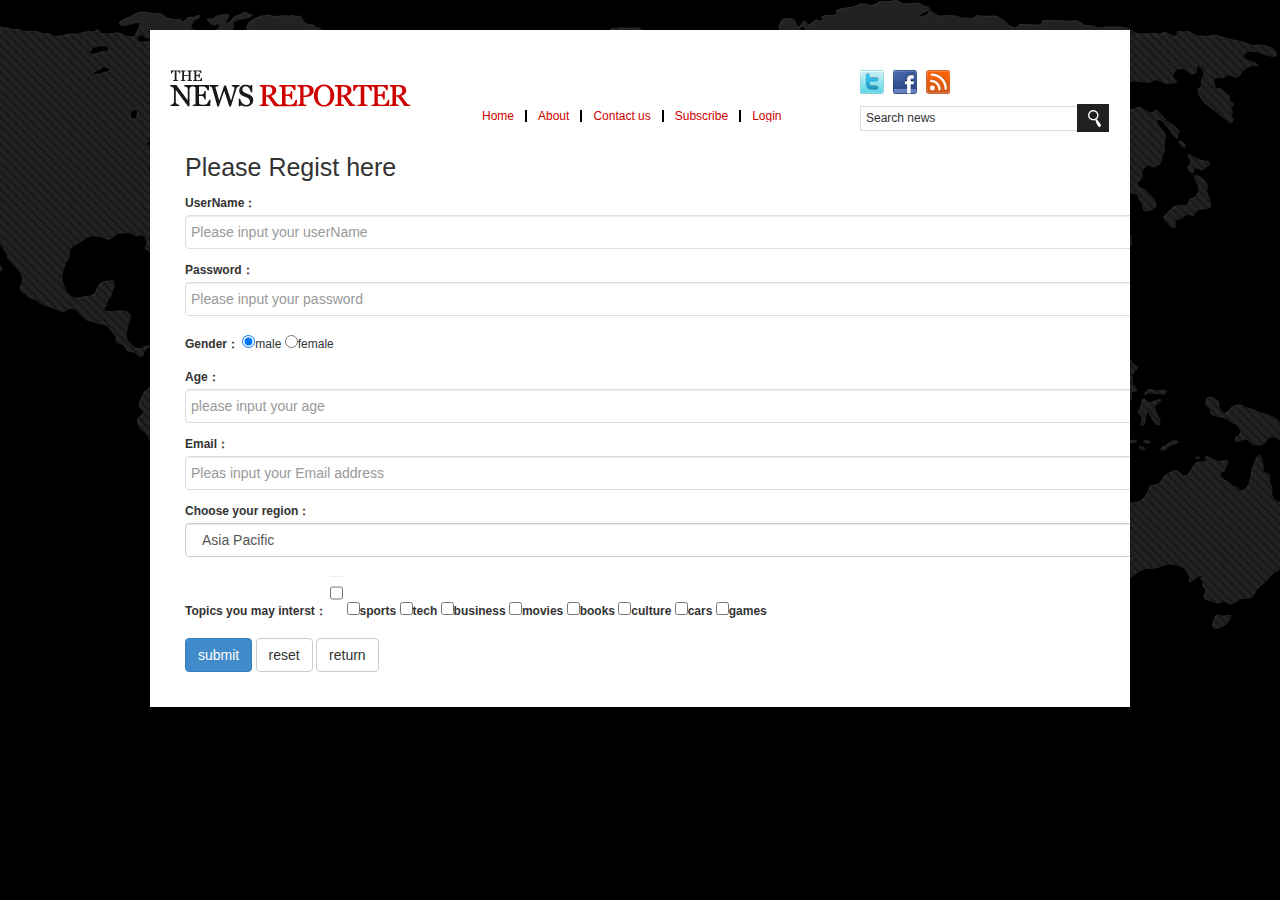
<file: regist.html>
<!-- HTML5文档-->
<!DOCTYPE html>
<!-- 网页使用的语言 -->
<html lang="en">
<head>
    <!-- 指定字符集 -->
    <meta charset="utf-8">
    <!-- 使用Edge最新的浏览器的渲染方式 -->
    <meta http-equiv="X-UA-Compatible" content="IE=edge">
    <!-- viewport视口：网页可以根据设置的宽度自动进行适配，在浏览器的内部虚拟一个容器，容器的宽度与设备的宽度相同。
    width: 默认宽度与设备的宽度相同
    initial-scale: 初始的缩放比，为1:1 -->
    <meta name="viewport" content="width=device-width, initial-scale=1">
    <!-- 上述3个meta标签*必须*放在最前面，任何其他内容都*必须*跟随其后！ -->


    <!-- 1. 导入CSS的全局样式 -->
    <link href="css/bootstrap.min.css" rel="stylesheet">
    <!-- 2. jQuery导入，建议使用1.9以上的版本 -->
    <script src="js/jquery-2.1.0.min.js"></script>
    <!-- 3. 导入bootstrap的js文件 -->
    <script src="js/bootstrap.min.js"></script>
    <title>Champion News Reporter</title>
    <meta http-equiv="Content-Type" content="text/html; charset=utf-8" />
    <meta name="viewport" content="width=device-width, initial-scale=1.0" />
    <link rel="stylesheet" type="text/css" href="assets/font/font-awesome.min.css" />
    <link rel="stylesheet" type="text/css" href="assets/font/font.css" />
    <link rel="stylesheet" type="text/css" href="assets/css/bootstrap.min.css" media="screen" />
    <link rel="stylesheet" type="text/css" href="assets/css/style.css" media="screen" />
    <link rel="stylesheet" type="text/css" href="assets/css/responsive.css" media="screen" />
    <link rel="stylesheet" type="text/css" href="assets/css/jquery.bxslider.css" media="screen" />
</head>
<body>
<div class="body_wrapper">
    <div class="center">
        <div class="header_area">
            <!--logo(Champion News Reporter) need to change-->
            <div class="logo floatleft"><a href="#"><img src="images/logo.png" alt="" /></a></div>
            <div class="top_menu floatleft">
                <ul>
                    <li><a href="index.html">Home</a></li>
                    <li><a href="#">About</a></li>
                    <li><a href="#">Contact us</a></li>
                    <li><a href="#">Subscribe</a></li>
                    <li><a href="#">Login</a></li>
                </ul>
            </div>
            <div class="social_plus_search floatright">
                <div class="social">
                    <ul>
                        <li><a href="#" class="twitter"></a></li>
                        <li><a href="#" class="facebook"></a></li>
                        <li><a href="#" class="feed"></a></li>
                    </ul>
                </div>
                <div class="search">
                    <form action="#" method="post" id="search_form">
                        <input type="text" value="Search news" id="s" />
                        <input type="submit" id="searchform" value="search" />
                        <input type="hidden" value="post" name="post_type" />
                    </form>
                </div>
            </div>
        </div>



<div class="container">
    <h2 style="text-align:left">Please Regist here</h2>
    <form action="" method="post">
        <div class="form-group">
            <label for="name">UserName：</label>
            <input type="text" class="form-control" id="name" name="name" placeholder="Please input your userName">
        </div>

        <div class="form-group">
            <label for="password">Password：</label>
            <input type="password" class="form-control" id="password" name="password" placeholder="Please input your password">
            </select>
        </div>

        <div class="form-group">
            <label>Gender：</label>
            <input type="radio" name="gender" value="male" checked="checked"/>male
            <input type="radio" name="gender" value="female"/>female
        </div>

        <div class="form-group">
            <label for="age">Age：</label>
            <input type="text" class="form-control" id="age" name="age" placeholder="please input your age">
        </div>

        <div class="form-group">
            <label for="email">Email：</label>
            <input type="text" class="form-control" id="email" name="email" placeholder="Pleas input your Email address"/>
        </div>

        <div class="form-group">
            <label for="address">Choose your region：</label>
            <select name="address" class="form-control" id="address">
                <option value="Asia Pacific">Asia Pacific</option>
                <option value="Africa, Middle East, and India">Africa, Middle East, and India</option>
                <option value="Europe">Europe</option>
                <option value="Latin America and the Caribbean">Latin America and the Caribbean</option>
                <option value="The United States, Canada, and Puerto Rico">The United States, Canada, and Puerto Rico</option>
            </select>
        </div>

        <div class="form-group">
            <label for="topics" >Topics you may interst：</label>
            <label><input type="checkbox" class="form-control" id="topics" name="topics"> </label>
            <label><input name="sports" type="checkbox" value="1"/>sports </label>
            <label><input name="tech" type="checkbox" value="2"/>tech </label>
            <label><input name="business" type="checkbox" value="3"/>business </label>
            <label><input name="movies" type="checkbox" value="4"/>movies </label>
            <label><input name="books" type="checkbox" value="5"/>books </label>
            <label><input name="culture" type="checkbox" value="6"/>culture </label>
            <label><input name="cars" type="checkbox" value="7"/>cars </label>
            <label><input name="games" type="checkbox" value="8"/>games </label>
            </select>
        </div>





        <div class="form-group" style="text-align: left">
            <input class="btn btn-primary" type="submit" value="submit" />
            <input class="btn btn-default" type="reset" value="reset" />
            <input class="btn btn-default" type="button" value="return" />
        </div>




    </form>
</div>
    </div>
</div>
</body>
</html>
</file>
<file: assets/font/font.css>
@font-face {
font-family: "bebasregular";
src: url("fonts/bebas___-webfont.eot");
src: url("fonts/bebas___-webfont.eot?#iefix") format("embedded-opentype"),
url("fonts/bebas___-webfont.woff") format("woff"),
url("fonts/bebas___-webfont.ttf") format("truetype"),
url("fonts/bebas___-webfont.svg#bebasregular") format("svg");
font-weight: normal;
font-style: normal;
}
</file>
<file: assets/css/style.css>
/*
Template Name: The News Reporter
Template URI: http://www.wpfreeware.com/news-reporter-wordpress-magazine-themes/
Author: WpFreeware
Author URI: http://www.wpfreeware.com
Description: A Pro responsive magazine website template
Version: 1.0 
License: GPL
License URI: http://www.gnu.org/licenses/gpl-2.0.html
*/

*{margin:0; padding:0}
body{font-family:Arial; font-size:12px; line-height:13px; background:url("images/site_bg.png") top center no-repeat fixed #000}
a{color:#000; text-decoration:none}
a:hover, a:active, a:focus{text-decoration:none; color:#000}
input[type=text], input[type=password], textarea{border:1px solid #ddd; padding:5px}
input[type=submit]
h1, h2, h4, h5, h6{font-weight:normal; margin:0 0 15px}
h3{color:#202021; font-size:12px; font-weight:bold; margin-bottom:2px; line-height:13px}
h2{font-size:25px; line-height:30px}
img{max-width:100%; height:auto}
.alignleft{float:left; margin-left:0px}
.aligncenter{display:block; margin:10px auto}
.alignright{float:right; margin-left:10px}
.floatleft{float:left}
.floatright{float:right}
.center{width:980px; display:block; margin:0 auto; padding:20px; background:#fff; transition:all 1.3s ease 0s; -moz-transition:all 1.3s ease 0s; -webkit-transition:all 1.3s ease 0s; -o-transition:all 1.3s ease 0s; -ms-transition:all 1.3s ease 0s}
div{overflow:hidden}
.slider{height:350px; overflow:visible}
.bxslider, .bx-viewport, .bx-controls, .bx-pager, .bx-controls-direction{overflow:visible}
#selectnav1{display:none}
#selectnav2{display:none}
#nav{display:block}
#f_menu{display:block}
.body_wrapper{background:url("images/body_bg.png") repeat; margin-top:30px; margin-bottom:30px}
.header_area{}
.logo{margin-top:20px}
.top_menu{margin-left:60px; margin-top:60px; width:330px}
.top_menu ul{list-style:none outside none; margin:0; padding:0}
.top_menu ul li{float:left; border-right:2px solid #000}
.top_menu ul li:last-child{border-right:none}
.top_menu ul li a{color:#CF0000; display:block; font-size:12px; padding:0 11px; line-height:12px}
.top_menu ul li a:hover{text-decoration:underline}
.social_plus_search{margin-bottom:20px}
.social{width:250px; margin:20px 0px 10px 0px}
.social ul{list-style:none outside none; margin:0; padding:0}
.social ul li{float:left; margin-right:7px}
.social ul li a{display:block; padding:12px 13px}
.twitter{background:url("images/social_icons.png") no-repeat scroll 0 0 rgba(0,0,0,0)}
.facebook{background:url("images/social_icons.png") no-repeat scroll -37px 0px rgba(0,0,0,0)}
.feed{background:url("images/social_icons.png") no-repeat scroll -73px 0px rgba(0,0,0,0)}
.search{}
.search #search_form{}
.search #s{width:87%}
.search #searchform{background:url("images/search.png") no-repeat scroll 0 0 rgba(0,0,0,0); border:medium none; height:28px; margin-left:-4px; text-indent:-99999px; width:13%}
.main_menu_area{overflow:visible; background:#0D0E0F; min-height:50px}
.main_menu_area ul{margin:0; padding:0; list-style:none}
.main_menu_area ul li{float:left; position:relative}
.main_menu_area ul li a{color:#FFF; display:block; font-family:'bebasregular'; font-size:15px; padding:18px 18.7px}
.main_menu_area ul li a:hover{background:#CF0000}
#nav li ul{transition:all 0.3s ease 0s; -moz-transition:all 0.3s ease 0s; -webkit-transition:all 0.3s ease 0s; -o-transition:all 0.3s ease 0s; -ms-transition:all 0.3s ease 0s}
/* dropdown css level one*/
.main_menu_area ul li ul{background:none repeat scroll 0 0 #0D0E0F; top:100px; position:absolute; width:215px; z-index:99999; right:-99999px}
.main_menu_area ul li ul li{float:none; position:relative}
.main_menu_area ul >li:hover >ul{left:0px; top:49px}
.main_menu_area ul li ul li a{font-family:arial; font-weight:bold}
.main_menu_area ul li ul li a:hover{}
/* dropdown css level two*/
.main_menu_area ul li ul li ul{background:none repeat scroll 0 0 #0D0E0F; right:215px; position:absolute; width:215px; z-index:99999; right:-99999px}
.main_menu_area ul li ul li ul li{float:none}
.main_menu_area ul li ul li:hover ul{left:215px !important; top:0px}
.main_menu_area ul li ul li ul li a{font-family:arial; font-weight:bold}
.slider_area, .slider{display:block; position:relative; width:100%; margin:0; padding:0;}
.slider *{margin:0; padding:0;}
.slider img{max-width:100%;}
.slider1{width:670px}
.slider2{width:250px}
.content_area{margin-top:25px}
.main_content{width:670px}
.left_coloum{width:450px}
.single_left_coloum_wrapper{position:relative; margin-left:-10px; margin-bottom:30px}
.single_left_coloum_wrapper .title{margin-left:10px}
.title{border-bottom:4px solid #CF0000; font-family:'bebasregular'; font-size:20px; word-spacing:2px}
.more{background:url("images/plus.png") no-repeat scroll 57px 9px #CF0000; color:#FFF; display:block; font-size:10px; font-weight:bold; padding:4px 20px; position:absolute; right:0; text-transform:uppercase; top:10px}
.popular_more{background:url("images/plus.png") no-repeat scroll 57px 12px #CF0000; color:#FFF; display:block; font-size:10px; font-weight:bold; padding:7px 20px; text-transform:uppercase; width:74px; margin-top:10px}
.single_left_coloum{margin-left:10px; width:143px}
.readmore, .single_cat_right_content_meta span{color:#CF0000; font-size:10px; text-transform:uppercase; font-weight:bold; margin-right:20px}
.readmore:hover, .single_cat_right_content_meta span:hover{color:#CF0000; text-decoration:underline}
.gallery{}
.gallery img{margin-bottom:10px; margin-left:10px; width:141px}
.single_cat_left{}
.single_cat_left_content{border-bottom:1px dotted #000; margin-left:10px; width:220px}
.single_cat_left_content h3{font-size:15px}
.single_cat_left_content_meta{font-size:11px}
.single_cat_left_content_meta span{color:#cf0000}
.right_coloum{width:190px}
.single_right_coloum{margin-bottom:20px}
.single_right_coloum ul{margin:0; padding:0; list-style:none}
.single_right_coloum ul li{border-bottom:1px dotted #ddd}
.single_right_coloum ul li:last-child{border-bottom:none}
.single_cat_right_content{padding-bottom:10px}
.single_cat_right_content h3{margin-top:10px}
.single_cat_right_content_meta{}
.editorial{}
.editorial h3{color:#0a0a0a}
.sidebar{width:250px}
.single_sidebar{margin-bottom:20px}
.news-letter{padding:10px; background:#E4E4E4}
.news-letter h2{font-family:bebasregular; font-size:20px; margin-bottom:5px; word-spacing:2px}
.news-letter p{}
.news-letter form input#name{border:1px solid #999; margin-bottom:10px; width:100%}
.news-letter form input#email{border:1px solid #999; margin-bottom:10px; width:100%}
.news-letter form input#form-submit{background:none repeat scroll 0 0 #CF0000; border:medium none; color:#FFF; font-weight:bold; padding:8px 20px; font-size:13px}
.news-letter-privacy{color:#cf0000; margin-top:10px}
.popular{}
.popular ul{margin:0; padding:0; list-style:none}
.popular ul li{border-bottom:1px dotted #000; padding-bottom:10px; margin-bottom:10px}
.popular ul li:last-child{border-bottom:none}
.single_popular{}
.single_popular p{margin-bottom:0}
.single_popular h3{line-height:17px; margin-top:0}
.footer_top_area{border-bottom:1px dotted #000; border-top:1px dotted #000; padding:20px 0; width:940px}
.inner_footer_top{width:730px; margin:0 auto}
.footer_bottom_area{margin-top:15px}
.footer_menu{margin-bottom:20px}
.footer_menu ul{margin:0; padding:0; list-style:none}
.footer_menu ul li{border-right:1px solid #000; display:inline}
.footer_menu ul li:last-child{border-right:none}
.footer_menu ul li a{display:inline-block; padding:0 22px}
.footer_menu ul li a:hover{}
.copyright_text{line-height:17px; text-align:center}
</file>
<file: assets/css/responsive.css>
/*Tablet Layout: 768px.*/
@media only screen and (min-width: 768px) and (max-width: 991px) {
.center{width:730px; padding:10px}
#selectnav1{display:none}
#selectnav2{display:none}
#nav{display:block}
#f_menu{display:block}
.top_menu{margin-left:139px; margin-top:10px}
.main_menu_area ul li a{font-size:11px; padding:18px 14.1px}
.slider1, .main_content{width:505px}
.slider2, .sidebar{width:195px}
.left_coloum{ width:355px}
.right_coloum{width:140px}
.single_left_coloum{width:111px}
.gallery img{width:109px}
.single_cat_left_content{width:172px}
.single_cat_left_content h3{line-height:17px}
.readmore, .single_cat_right_content_meta span{margin-right:10px}
.single_popular h3{font-size:13px}
.footer_top_area{width:710px}
.inner_footer_top{width:530px}
.footer_menu ul li a{padding:0 12px}
}

/*Mobile Layout: 320px.*/

@media only screen and (max-width: 767px) {
.center{width:290px; padding:5px}
#nav{display:none}
#f_menu{display:none}
#selectnav1, #selectnav2{background:none repeat scroll 0 0 #000; border:medium none; color:#FFF; display:block; font-family:bebasregular; font-size:19px; height:40px; margin:10px auto 0; overflow:hidden; padding-top:11px; text-align:center; width:100%}
.main_menu_area{min-height:45px}
.logo{float:none; margin:15px auto 0px; width:250px}
.top_menu{float:none; margin:15px auto 10px; width:330px}
.social_plus_search{display:none}
.slider1{width:195px}
.slider2{max-height:92px; width:80px}
.left_coloum{float:none; width:280px}
.single_left_coloum{margin-left:3px; width:91px}
.gallery img{width:129px}
.single_cat_left_content{width:280px; margin-left:3px}
.main_content{width:280px}
.right_coloum{float:none; margin:0 auto; width:280px}
.sidebar{float:none; margin:0 auto}
.footer_top_area{padding:12px 0; width:280px}
.inner_footer_top{width:250px}
.top_menu ul li a{font-size:10px; padding:0 10px}
.single_left_coloum_wrapper{margin-left:-3px}
.single_left_coloum_wrapper .title{margin-left:3px}
.title{font-size:15px}
.single_left_coloum{margin-left:3px}
}

/*Wide Mobile Layout: 480px.*/

@media only screen and (min-width: 480px) and (max-width: 767px) {
.center{width:440px; padding:5px}
#nav{display:none}
#f_menu{display:none}
#selectnav1, #selectnav2{background:none repeat scroll 0 0 #000; border:medium none; color:#FFF; display:block; font-family:bebasregular; font-size:19px; height:40px; margin:10px auto 0; overflow:hidden; padding-top:11px; text-align:center; width:100%}
.main_menu_area{min-height:45px}
.logo{float:none; margin:15px auto 0px; width:250px}
.top_menu{float:none; margin:15px auto 10px; width:330px}
.social_plus_search{display:none}
.slider1{width:310px}
.slider2{min-height:146px; width:110px}
.left_coloum{width:430px; float:none}
.single_left_coloum{width:141px}
.gallery img{margin-bottom:5px; margin-left:3px; width:134px}
.single_cat_left_content{width:210px}
.main_content{width:430px}
.right_coloum{float:none; margin:0 auto; width:285px}
.sidebar{float:none; margin:0 auto}
.footer_top_area{padding:12px 0; width:430px}
.inner_footer_top{width:350px}
}
</file>
